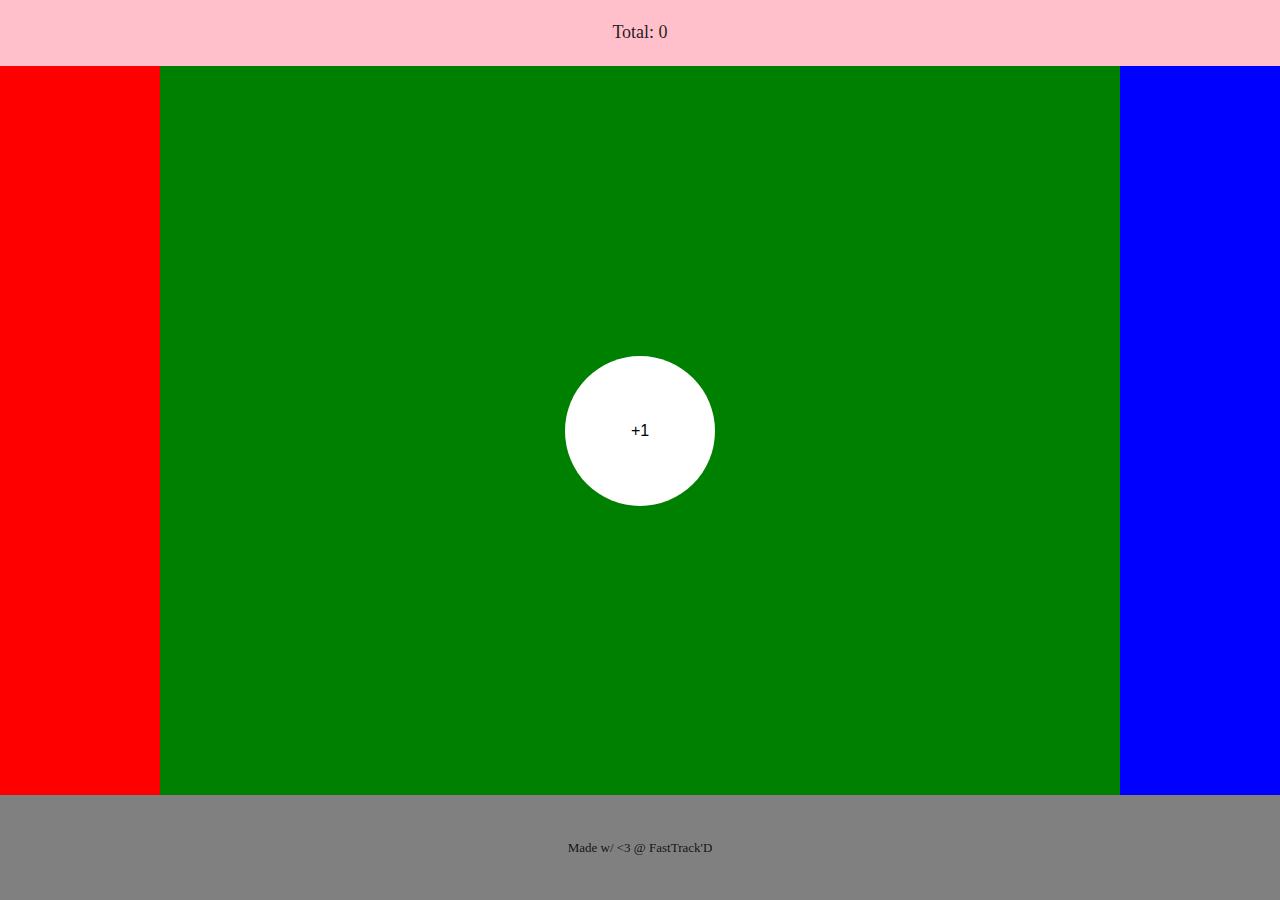
<file: 1-basic-css-and-html/index.html>
<!DOCTYPE html>
<html>
  <head>
    <meta charset="utf-8">
    <title>the holy grail</title>
    <link rel="stylesheet" href="./styles.css">
  </head>
  <body class="container">
    <div class="app">
      <div class="header">
        Total: 0
      </div>
      <div class="body">
        <div class="left"></div>
        <div class="center">
          <input type="button" value="+1" class="button"></input>
        </div>
        <div class="right"></div>
      </div>
      <div class="footer">
        Made w/ &lt;3 @ FastTrack'D
      </div>
    </div>
  </body>
</html>
</file>
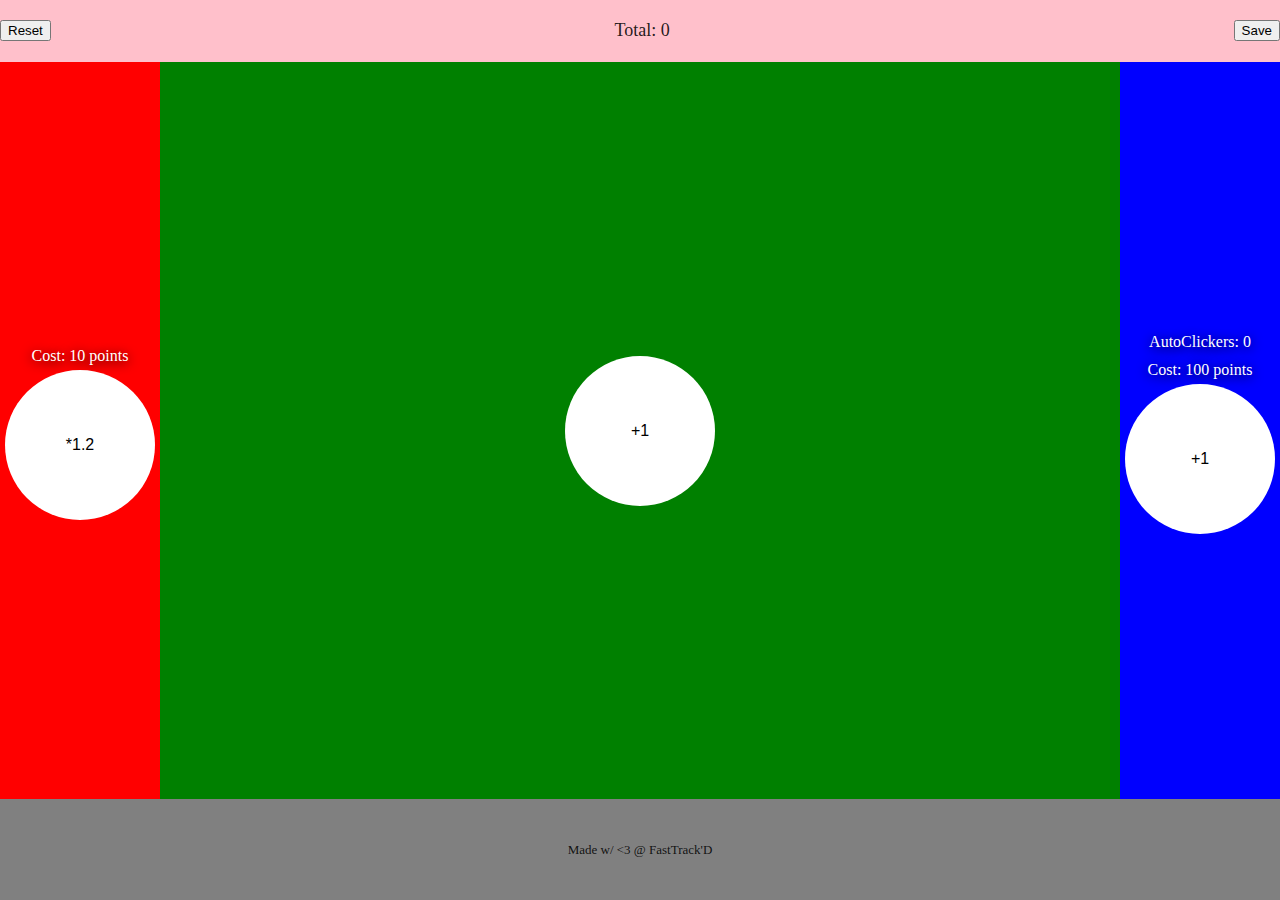
<file: 2-basic-browser-javascript/index.html>
<!DOCTYPE html>
<html>
  <head>
    <meta charset="utf-8">
    <title>the holy grail</title>
    <link rel="stylesheet" href="./styles.css">
    
    <script
    src="https://code.jquery.com/jquery-3.2.1.js"
    integrity="sha256-DZAnKJ/6XZ9si04Hgrsxu/8s717jcIzLy3oi35EouyE="
    crossorigin="anonymous"></script>

    <script src="./scripts/main.js"></script>
  </head>
  <body class="container">
    <div class="app">
      <div class="header">
        <button id="resetButton">Reset</button>
        <span id="totalText">Total: 0</span>
        <button id="saveButton">Save</button>
      </div>
      <div class="body">
        <div class="left">
          <label class="label">Cost: 10 points</label> 
          <button id="multiplyButton" class="button">*1.2</button>
        </div>
        <div class="center">
          <button id="addButton" class="button">+1</button>
        </div>
        <div class="right">
          <label id="numAutoClickers" class="label">AutoClickers: 0</label>
          <label class="label">Cost: 100 points</label>
          <button id="autoClickerButton" class="button">+1</button>
        </div>
      </div>
      <div class="footer">Made w/ &lt;3 @ FastTrack'D</div>
    </div>
  </body>
</html>
</file>
<file: 1-basic-css-and-html/styles.css>
.container {
    margin: 0;
}

.app {
    display: flex;
    flex-direction: column;
    height: 100vh;
    color: rgba(0, 0, 0, 0.87);
}

.header {
    display: flex;
    flex-direction: column;
    justify-content: center;
    text-align: center;
    flex-grow: 1;
    background-color: pink;
    font-size: large;
}

.body {
    display: flex;
    flex-direction: row;
    align-self: stretch;
    flex-grow: 13;
}

.left {
    flex-grow: 1;
    background-color: red;
}

.center {
    display: flex;
    justify-content: center;
    background-color: green;
    width: 960px;
}

.button {
    align-self: center;
    background-color: white;
    width: 150px;
    height: 150px;
    border-radius: 50%;
    border: 0px;
    font-size: medium;
}

.right {
    flex-grow: 1;
    background-color: blue;
}

.footer {
    display: flex;
    flex-direction: column;
    justify-content: center;
    text-align: center;
    background-color: grey;
    height: 6.66666vh;
    font-size: small;
    flex-grow: 1;
}
</file>
<file: 2-basic-browser-javascript/styles.css>
.container {
    margin: 0;
}

.app {
    display: flex;
    flex-direction: column;
    height: 100vh;
    color: rgba(0, 0, 0, 0.87);
}

.header {
    display: flex;
    flex-direction: row;
    justify-content: space-between;
    align-items: center;
    text-align: center;
    flex-grow: 1;
    background-color: pink;
    font-size: large;
}

.body {
    display: flex;
    flex-direction: row;
    align-self: stretch;
    flex-grow: 13;
}

.left {
    display: flex;
    flex-direction: column;
    justify-content: center;
    flex-grow: 1;
    background-color: red;
}

.center {
    display: flex;
    justify-content: center;
    background-color: green;
    width: 960px;
}

.label {
    display: block;
    align-self: center;
    padding: 5px;
    color: white;
    text-align: center;
    text-shadow: #000 0px 2px 12px;
}

.button {
    align-self: center;
    background-color: white;
    width: 150px;
    height: 150px;
    border-radius: 50%;
    border: 0px;
    font-size: medium;
}

.right {
    display: flex;
    flex-direction: column;
    justify-content: center;
    flex-grow: 1;
    background-color: blue;
}

.footer {
    display: flex;
    flex-direction: column;
    justify-content: center;
    text-align: center;
    background-color: grey;
    height: 6.66666vh;
    font-size: small;
    flex-grow: 1;
}
</file>
